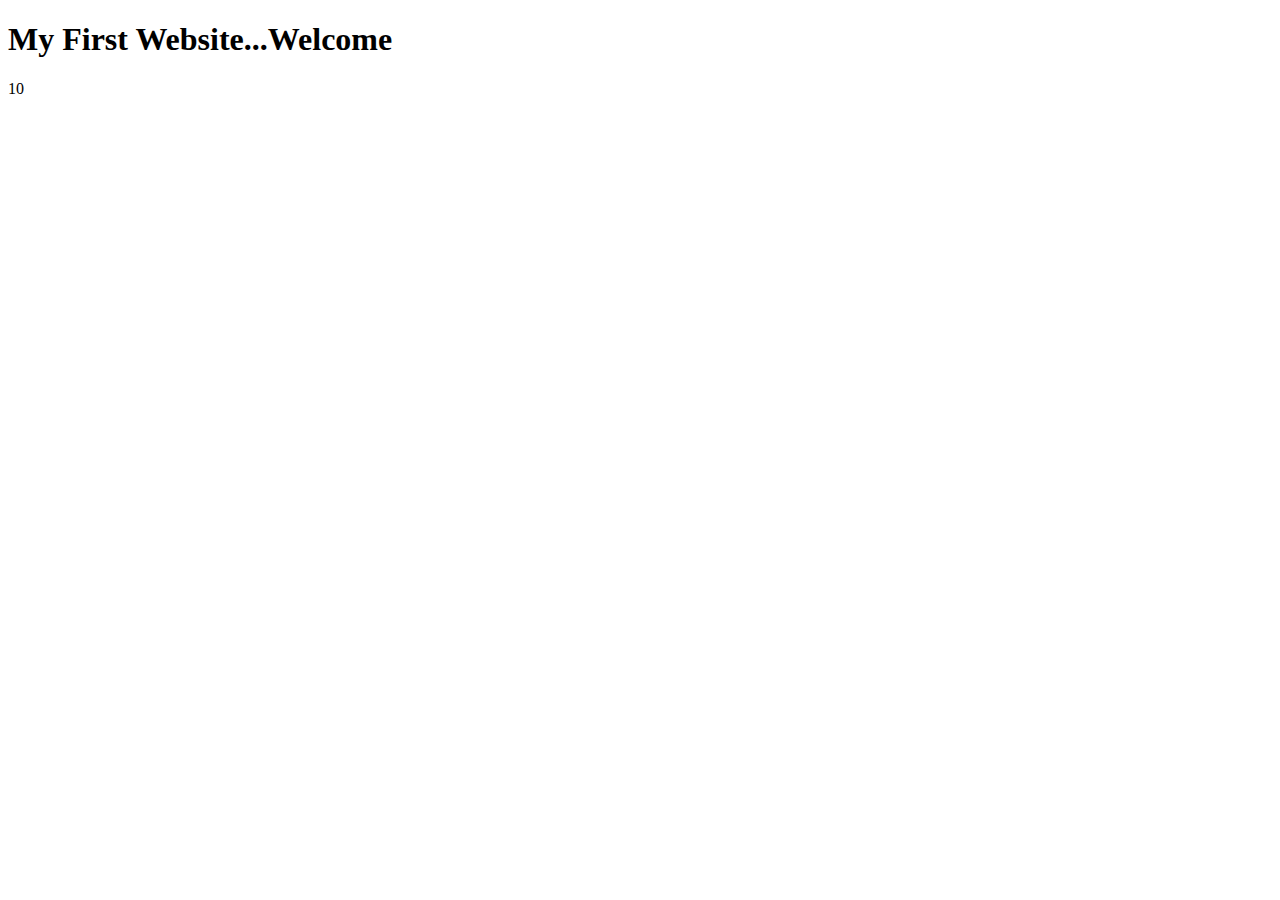
<file: index.html>
<!DOCTYPE html>
<html lang='en'>
	<head>
		<title>My First Website</title>
	</head>
	
	<body>
		<h1>My First Website...Welcome</h1>
		<p id="demo"></p>

		<script type="text/javascript" src="./scripts/welcome.js">
		</script>
	</body>
</html>
</file>
